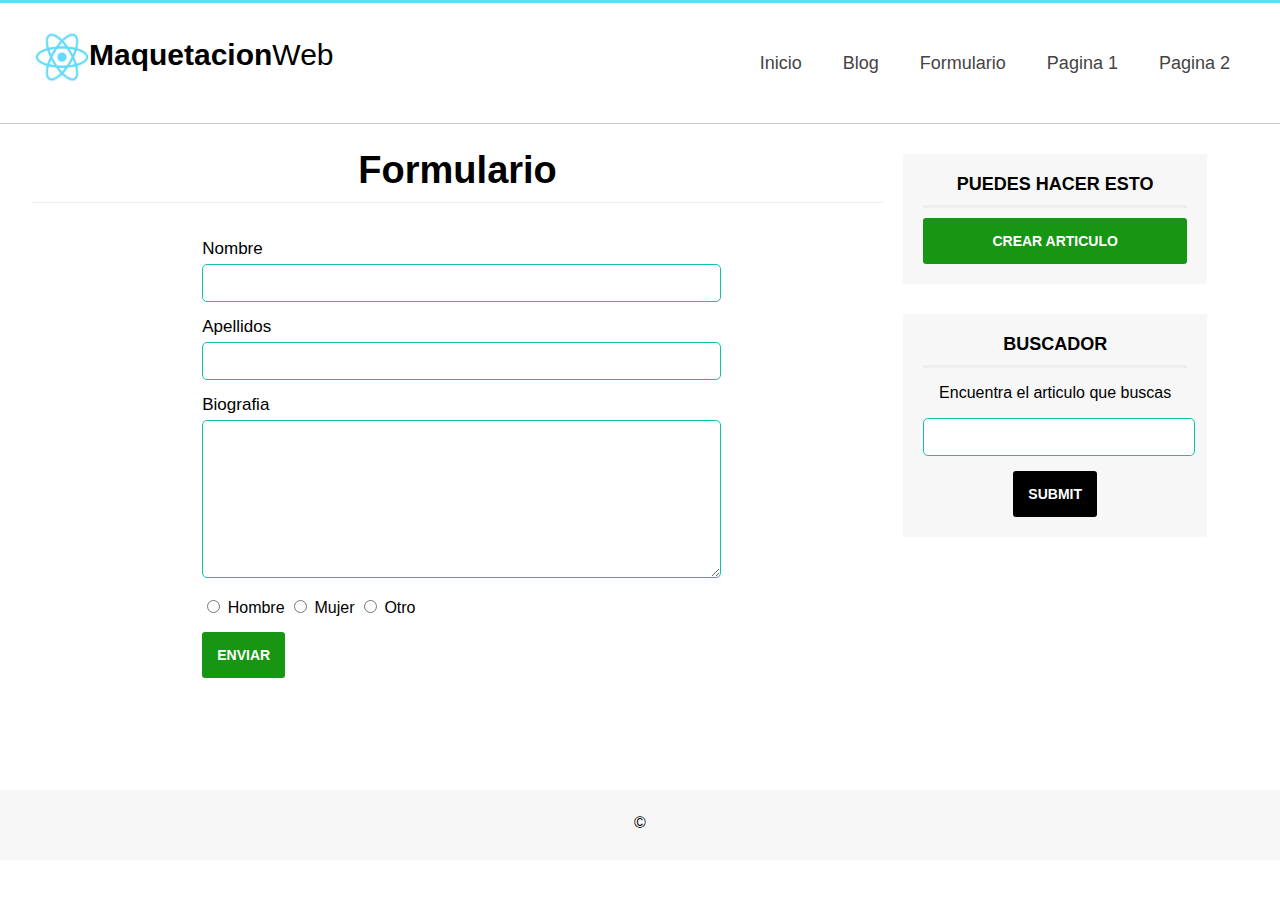
<file: formulario.html>
<!DOCTYPE html>
<html lang="es">
<head>
    <meta charset="utf-8">
    <title>Maquetacion para uso en Frameworks JavaScript</title>

    <!-- Css -->
    <link rel="stylesheet" href="assets/css/styles.css">
    
</head>
    <body>
    <header id="header">
        <div class="center">
    <!-- logo -->
        <div id="logo">
        <img src="assets/images/react.png" class="app-logo" alt="Logotipo">
        
        <span id="brand">
            <strong>Maquetacion</strong>Web
        </span> 
    </div>
    <!-- Menu -->
    <nav id="menu">
        <ul>
            <li>
                <a href="index.html">Inicio</a>
            </li>
            <li>
                <a href="blog.html">Blog</a>
            </li>
            <li>
                <a href="formulario.html">Formulario</a>
            </li>
            <li>
                <a href="#">Pagina 1</a>
            </li>
            <li>
                <a href="#">Pagina 2</a>
            </li>
        </ul>
    </nav>
    <!-- Limpiar flotados -->
<div class="clearfix"></div>
</div>
</header>

<div class="center">
    <section id="content">
        <h1 class="subheader">Formulario</h1>
        <form class="mid-form" action="">
            <div class="form-group">
                <label for="nombre">Nombre</label>
                <input type="text" name="nombre">
            </div>
            <div class="form-group">
                <label for="apellidos">Apellidos</label>
                <input type="text" name="nombre">
            </div>
            <div class="form-group">
                <label for="bio">Biografia</label>
                <textarea name="bio" id="" cols="50" rows="10"></textarea>
            </div>
            <div class="form-group radiobuttons">
                <input type="radio" name="genero" value="hombre"> Hombre 
                <input type="radio" name="genero" value="hombre"> Mujer 
                <input type="radio" name="genero" value="hombre"> Otro  
            </div>
            <div class="clearfix"></div>
            <input type="submit" value="Enviar" class="btn btn-success">
        </form>

    </section>

    <aside id="sidebar" >
        <div id="nav-blog" class="sidebar-item">
          <h3>Puedes hacer esto</h3>
          <a href="#" class="btn btn-success">Crear articulo</a> 
        </div>

        <div id="nav-blog" class="sidebar-item">
            <h3>Buscador</h3>
            <p>Encuentra el articulo que buscas</p>
            <form action="">
                <input type="text" name="search" id="">
                <input type="submit" name="submit" vvalue="Buscar" id="" class="btn">

            </form>
                         
          </div>
    </aside>

    <div class="clearfix"></div>
</div>
<footer id="footer">
    <div class="center">
        <p> &copy; </p>
    </div>

</footer>
</body>
</html>
</file>
<file: assets/css/styles.css>
body{
    text-align: center;
    margin: 0px;
    padding: 0px;
    font-family: 'Segoe UI', Roboto, Oxygen, Ubuntu, Cantarell, 'Open Sans', 'Helvetica Neue', sans-serif;
    -webkit-font-smoothing: antialiased;
    -moz-font-smoothing:antialiased;
    -moz-osx-smoothing:antialiased;
}


#header {
    height: 120px;
    width: 100%;
    background: white;
    border-bottom: 1px solid #ccc;
    border-top: 3px solid #61dafb;
}

.center{
    width: 75%;
   margin: 0px auto;

}

.clearfix{
    clear: both;
    float: none;
}

#logo {
    width: 30%;
    font-size: 30px;
    float: left;
    margin-top: 35px;
}


#logo img {
    display: block;
    float: left;
    height: 60px;
    margin-top: -10px;
    margin-right: -3px;
    animation: girar infinite 30s linear;
}

@keyframes girar {
    from{
        transform: rotate(0deg);
    }
    to{
        transform: rotate(360deg);
    }
    
}

#brand {
    display: block;
    margin: 0px;
    float: left;
}

#menu{
    width: 70%;
    float: right;
    font-size: 18px;
}

#menu ul{
    line-height: 85px;
    width: 60%;
    float: right;
}

#menu ul li{
    display: inline-block;
    list-style: none;
    height: 46px;
    margin-left: 18px;
    margin-right: 18px;
}

#menu a{
    text-decoration: none;
    color: #444;
    transition: 30ms all;
}

#menu a:hover{
    color: #5cc1dd ;
}

#slider{
    background: #61dafb;
    width: 100%;
    height: 350px;
   /* line-height: 320px;*/
    color: white;
    text-shadow: 0px 0px 5px #444;
    /* Degradado CSS */
    background: rgba(179,220,237,1);
background: -moz-radial-gradient(center, ellipse cover, rgba(179,220,237,1) 0%, rgba(41,184,229,1) 50%, rgba(188,224,238,1) 100%);
background: -webkit-gradient(radial, center center, 0px, center center, 100%, color-stop(0%, rgba(179,220,237,1)), color-stop(50%, rgba(41,184,229,1)), color-stop(100%, rgba(188,224,238,1)));
background: -webkit-radial-gradient(center, ellipse cover, rgba(179,220,237,1) 0%, rgba(41,184,229,1) 50%, rgba(188,224,238,1) 100%);
background: -o-radial-gradient(center, ellipse cover, rgba(179,220,237,1) 0%, rgba(41,184,229,1) 50%, rgba(188,224,238,1) 100%);
background: -ms-radial-gradient(center, ellipse cover, rgba(179,220,237,1) 0%, rgba(41,184,229,1) 50%, rgba(188,224,238,1) 100%);
background: radial-gradient(ellipse at center, rgba(179,220,237,1) 0%, rgba(41,184,229,1) 50%, rgba(188,224,238,1) 100%);
filter: progid:DXImageTransform.Microsoft.gradient( startColorstr='#b3dced', endColorstr='#bce0ee', GradientType=1 );

}

#slider h1{
    margin-top: 0.2px;
    padding: 0px;
    padding-top: 130px;
    text-align: center;
}

.btn-white{
    display: block;
    background: white;
    color: rgb(88, 88, 88);
    padding: 10px;
    width: 100px;
    height: 35px;
    margin: 0px auto;
    font-size: 18px;
    text-transform: uppercase;
    text-shadow: none;
    text-decoration: none;
    line-height: 35px;
    box-shadow: 0px 0px 5px #ccc;
    margin-top: 40px;
    border-radius: 4px;
    transition:  350ms all;
}

.btn-white:hover{
    background: #444;
    color: white;
}

#slider.slider-small{
    height: 150px;
}

#slider.slider-small h1{
    margin-top: 0.2px;
    padding: 0px;
    padding-top: 53px;
    text-align: center;
}

#content{
    width: 70%;
    float: left;
    min-height: 650px ;
    margin-right: 20px;
}

#sidebar{
    width: 25%;
    float: left;
}
.sidebar-item{
    background: #f7f7f7;
    padding: 20px;
    margin-top: 30px;
}
.sidebar-item h3{
    text-transform: uppercase;
    font-size: 18px;
    margin: 0px;
    padding-bottom: 10px;
    margin-bottom: 10px;
    border-bottom: 3px solid #eee;
}

.sidebar-item .btn{
    margin: 0px auto;
    margin-top: 10px;
}

.btn{
    display: block;
    background: black;
    color: white;
    padding: 15px;
    font-weight: bold;
    text-transform: uppercase;
    font-size: 14px;
    text-decoration: none;
    transition: 300ms all;
    border: none;
    cursor: pointer;
    border-radius: 3px;
}

.btn-success{
    background: rgb(23, 150, 19);
}

.btn-success:hover{
    background: black;
}

.mid-form{
    width: 60%;
    margin: 0px auto;
}

.mid-form label{
    display: block;
    float: left;
    text-align: left;
    margin-top: 10px;
    margin-bottom: 5px;
    font-size: 17px;
}

input[type="text"],
textarea{
    width: 100%;
    min-height: 30px;
    border: 1px solid rgb(17, 194, 170);
    padding: 3px;
    margin-bottom: 5px;
    transition: 300ms all;
    border-radius: 5px;
}

input[type="text"]:focus{
    box-shadow: 0px 0px 5px #444 inset;
}

textarea{
    width: 100%;
    max-width: 100%;
    max-height: 300px;
    min-width: 100%;
    min-height: 150px;
      
}

.radiobuttons{
    margin-top: 10px;
    float: left;
    margin-bottom: 15px;
}

#footer{
    background: #f7f7f7;
    width: 100%;
    height: 70px;
    line-height: 65px;
}

#footer p{
    margin: 0 px;
    padding: 0px;
}

.article-item{
    width: 100%;
    border-bottom: 1px solid #eee;
    padding-bottom: 20px;
    padding-top: 20px;
    text-align: left;    
}

.article-item .image-wrap{
    width: 130px;
    height: 130px;
    overflow: hidden;
    float: left;
    margin-right: 15px;
    border: 1px solid #ccc;
}

.article-item .image-wrap img{
    height: 100%;
    text-align: center;
}

.article-item h2{
    display: block;
    width: 100%;
    padding: 0px;
    margin: 0px;
    margin-bottom: 7px;
}

.article-item .date{
    display: block;
    width: 100%;
    color: #001696;

}

.article-item a{
    display: block;
    color: #001696;
    text-decoration: none;
    margin-top: 10px;
}

.article-item a:hover{
    text-decoration: underline;
}

.subheader{
    font-size: 38px;
    border-bottom: 1px solid #eee;
    padding-bottom: 10px;
}

.article-detail .image-wrap{
    float: none;
    width: 100%;
    height: 300px;   
}

.article-detail .image-wrap img{
   height: 100%;
   width: 100%;
}

.article-detail{
    margin-top: 15px;
    margin-bottom: 0px;
    border: none;
}

@media (max-width: 1488px){
    .center{
        width: 85%;
    }
}

@media (max-width: 1601px){
    .center{
        width: 95%;
    }

    #menu ul{
        width: auto;
    }
}

@media (max-width: 1077px){
    #logo{
        float: none;
        width: 303px;
        margin: 0px auto;
        margin-top: 20px;
        max-height: 50px;
    }

    #menu,
    #menu ul{
        clear: both;
        float: none;
        width: 100%;
        margin: 0px;
        padding: 0px;
        line-height: 43px;
}
    #content{
        float: none;
        width: 100%;
    }

    #sidebar{
        float: none;
        width: 60%;
        margin: 0px auto;
        margin-bottom: 50px;
    }

    #slider h1{
        padding-top: 115px;
        font-size: 20px;
    }

    .mid-form{
        width: 70%;
    }
}

@media (max-width: 541px){
    #header{
        min-height: 130px;
        overflow: hidden;
        }
    #menu,
    #menu ul{
        line-height: 50px;
    }
    #menu ul li{
        margin-left: 7px;
        margin-right: 7px;
    }

    #slider{
        height: 150px;        
    }

    #slider h1{
        font-size: 19px;
        padding-top: 30px;
    }

    #slider .btn-white{
        margin-top: 20px;
    }

    #slider.slider-small{
        height: 100px;    
    }

    #slider.slider-small h1{
        padding-top: 35px;
    }
    }
</file>
